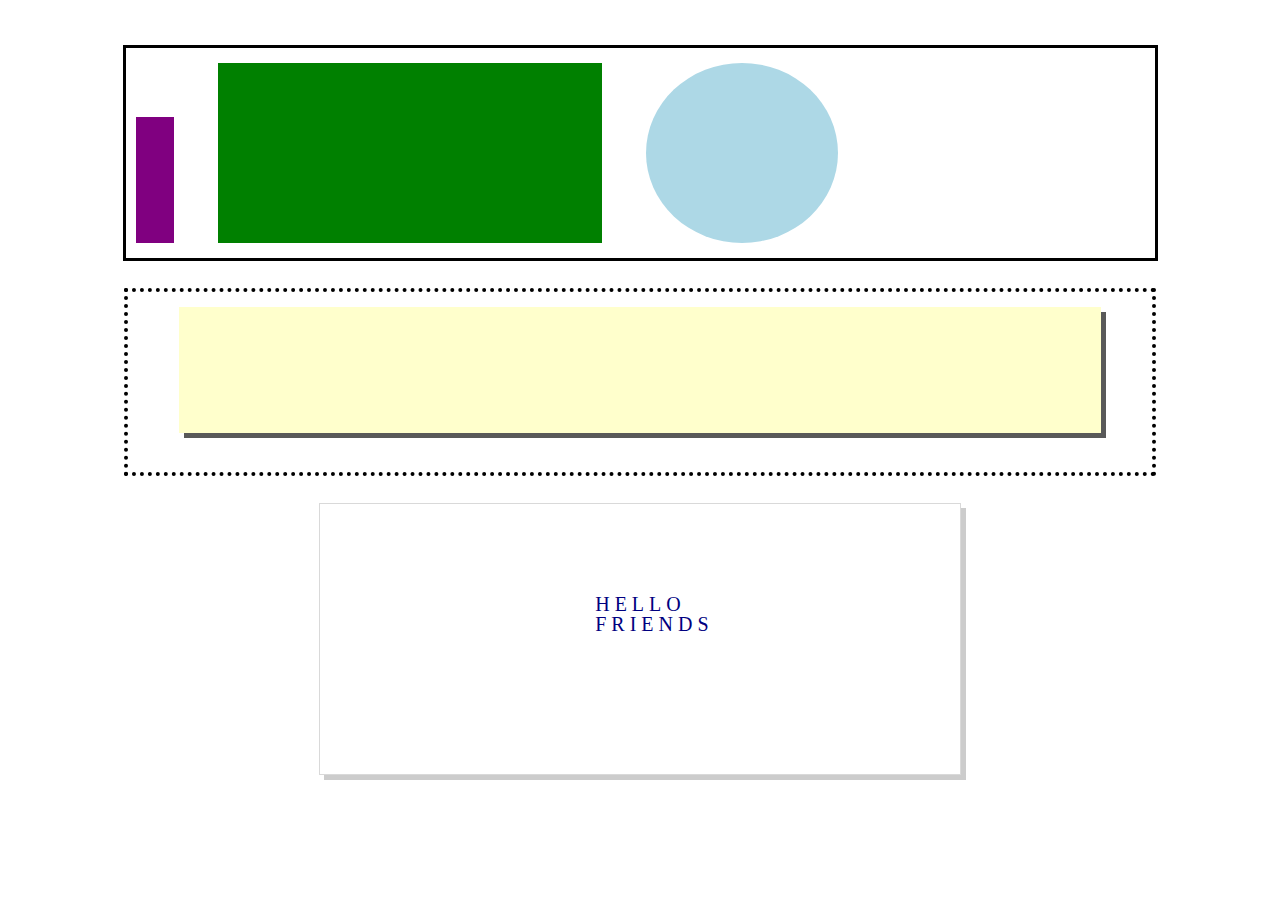
<file: second/index.html>
<!DOCTYPE html>
<html>

<head>
    <meta charset='utf-8' />
    <meta name='viewport' content='width=device=width' />
    <title>HTML2</title>
    <link rel='stylesheet' href='./reset.css' />
    <link rel='stylesheet' href='./index.css' />
</head>

<body>
    <!-- <h1>test from h2</h1> -->
    <div class='container'>
        <div id='topbox' class='boxmain'>
            <div class='purple'></div>
            <div class='green'></div>
            <div class='blue'></div>
        </div>
        <div id='middlebox' class='boxmain'>
            <div class='yellow'></div>
        </div>
        <div id='bottombox' class='boxmain'>
            <div class='textcontainer'>
                <p id='hello' class='words'>HELLO</p>
                <P id='friends' class='words'>FRIENDS</P>
            </div>
        </div>
    </div>

</body>

</html>
</file>
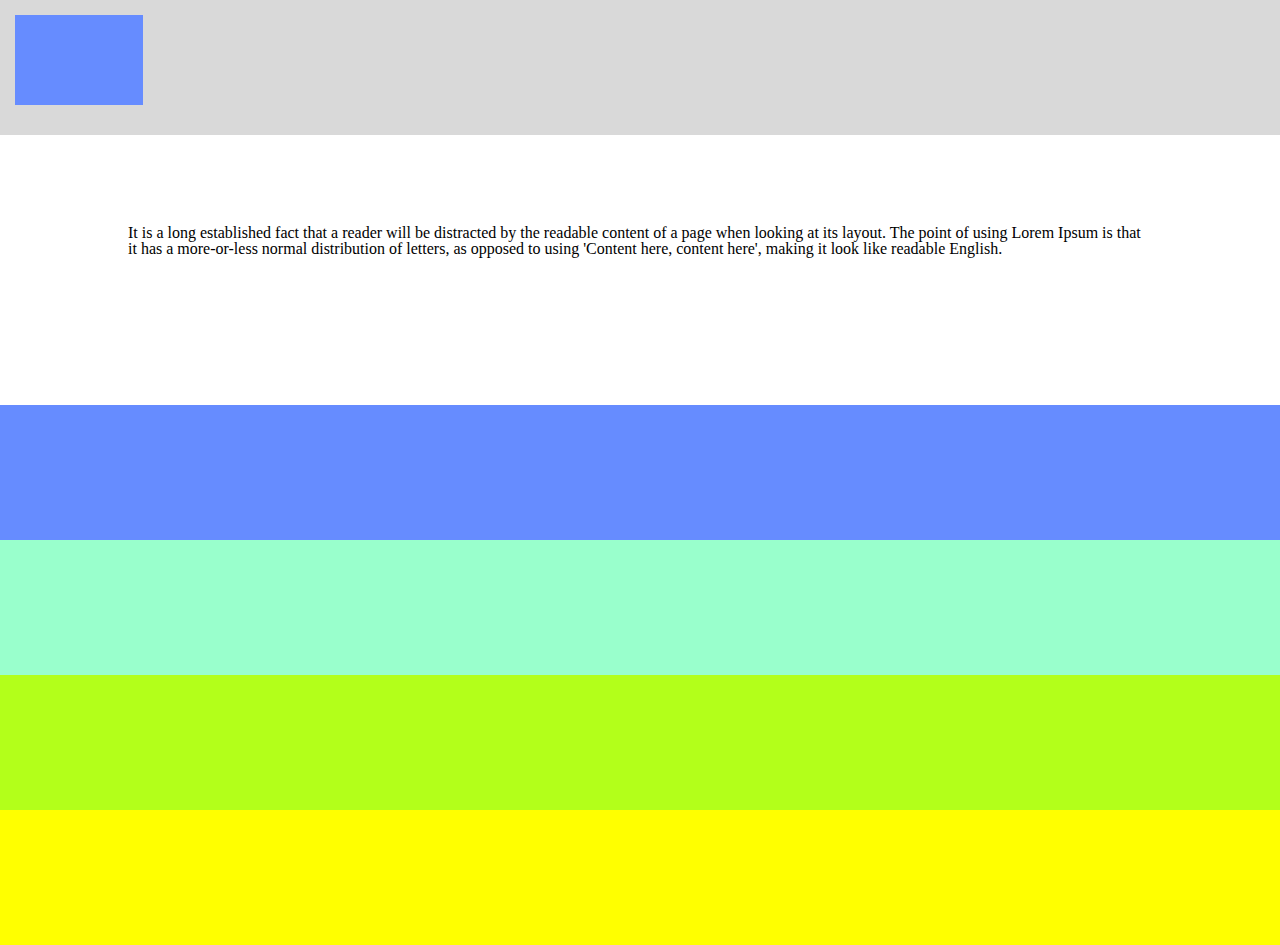
<file: third/index.html>
<!DOCTYPE html>
<html>

<head>
    <meta charset='utf-8' />
    <meta name='viewport' content='width=decide-width' />
    <title>HTML3</title>
    <link rel='stylesheet' href='./reset.css' />
    <link rel='stylesheet' href='./index.css' />
</head>

<body>
    <div class='container'>
        <div id='one' class='mainbox'>
            <div class='small'></div>
        </div>
        <div id='two' class='mainbox'>
            <p class='lorem'>It is a long established fact that a reader will be distracted by the readable content of a page when looking
                at its layout. The point of using Lorem Ipsum is that it has a more-or-less normal distribution of letters,
                as opposed to using 'Content here, content here', making it look like readable English.</p>
        </div>
        <div id='three' class='mainbox'></div>
        <div id='four' class='mainbox'></div>
        <div id='five' class='mainbox'></div>
        <div id='six' class='mainbox'></div>
    </div>
</body>

</html>
</file>
<file: second/index.css>
body {
  /* background-color: blue; */
  padding-top: 2vh;
  margin: auto;
}
/* .container {
  height: ;
  width: 100vw;
} */

.boxmain {
  border: 1px solid black;
  height: 20vh;
  width: 80vw;
  margin: 3vh auto 3vh auto;
}
#topbox {
  border: 3px solid black;
  padding-top: 15px;
  padding-bottom: 15px;
  padding-left: 5px;
  /* display: inline-block; */
}
.purple {
  background-color: #800080;
  height: 14vh;
  width: 3vw;
  display: inline-block;
  margin-left: 5px;
  /* margin-right: 40px; */
}
.green {
  background-color: green;
  height: 100%;
  width: 30vw;
  display: inline-block;
  margin-left: 40px;
  margin-right: 40px;
}
.blue {
  background-color: lightblue;
  height: 20vh;
  width: 15vw;
  display: inline-block;
  border-radius: 50%;
}

#middlebox {
  border: 4px dotted black;
  /* padding-top: 4px; */
}
.yellow {
  background-color: #ffffcc;
  height: 70%;
  width: 90%;
  margin: 15px auto 0 auto;
  box-shadow: 5px 5px #595959;
}
#bottombox {
  width: 50vw;
  height: 30vh;
  border: 1px solid #d9d9d9;
  box-shadow: 5px 5px #cccccc;
}
.textcontainer {
  margin-left: 21.5vw;
  margin-top: 10vh;
}
.words {
  color: #000080;
  letter-spacing: 5px;
  font-size: 20px;
}
#hello {
}
</file>
<file: third/index.css>
* {
  box-sizing: border-box;
  margin: 0;
}

/* body {
  background-color: red;
} */
/* .container {
  height: 20%;
  width: 100vw;
} */
.mainbox {
  height: 15vh;
  width: 100vw;
}

#one {
  background-color: #d9d9d9;
  padding-top: 15px;
  padding-left: 15px;
}
.small {
  height: 10vh;
  width: 10vw;
  background-color: #668cff;
}
#two {
  background-color: white;
  height: 30vh;
}
.lorem {
  width: 80%;
  margin: auto;
  padding-top: 10vh;
}
#three {
  background-color: #668cff;
}
#four {
  background-color: #99ffcc;
}
#five {
  background-color: #b3ff1a;
}
#six {
  background-color: yellow;
}
</file>
